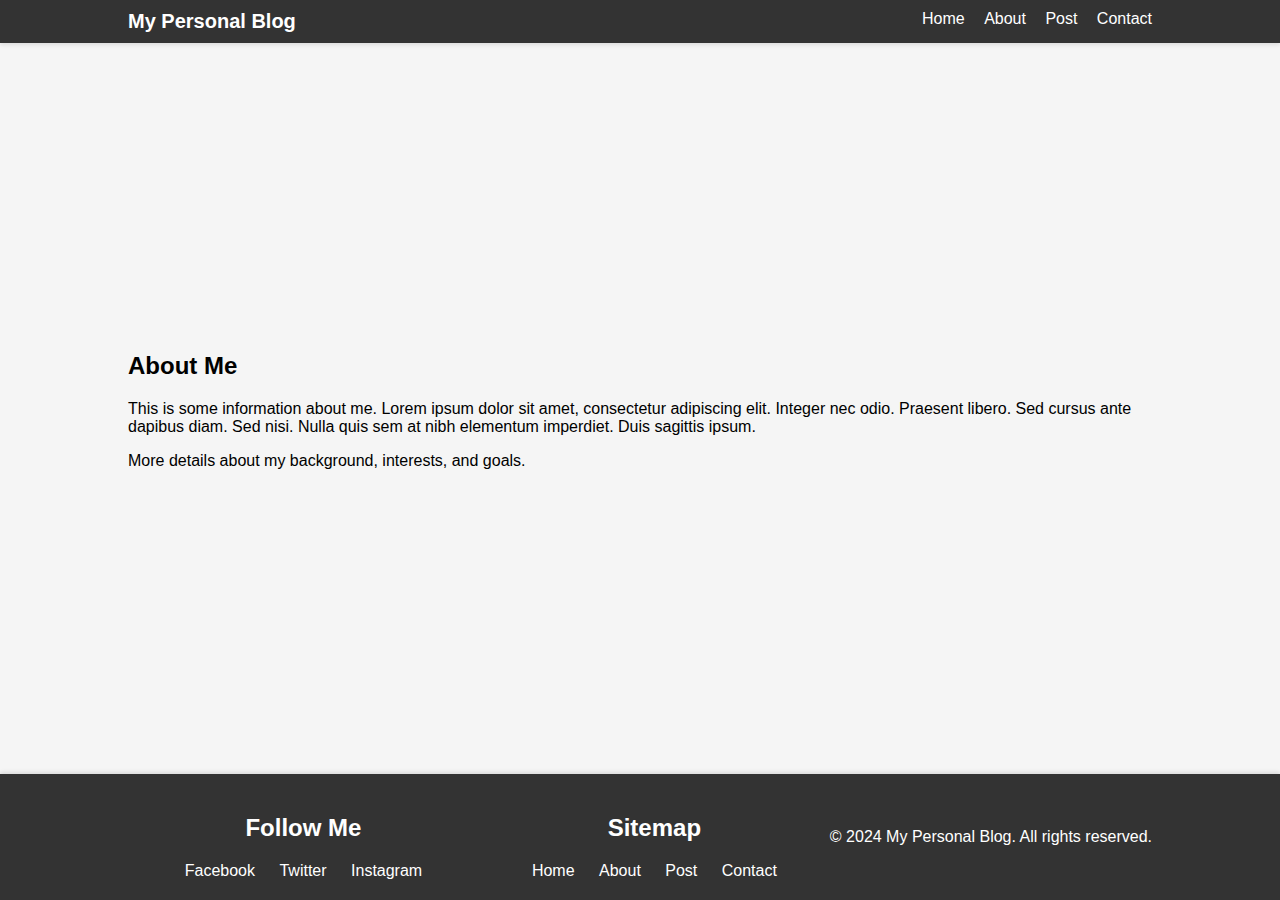
<file: about.html>
<!DOCTYPE html>
<html>
  <head>
    <title>About Me</title>
    <link rel="stylesheet" href="./style.css" />
  </head>
  <body>
    <header>
      <div class="header-content">
        <div class="logo"><h1>My Personal Blog</h1></div>
        <nav>
          <ul>
            <li><a href="index.html">Home</a></li>
            <li><a href="about.html">About</a></li>
            <li><a href="post.html">Post</a></li>
            <li><a href="contact.html">Contact</a></li>
          </ul>
        </nav>
      </div>
    </header>
    <main>
      <div class="main-content">
        <section class="about-section">
          <h2>About Me</h2>
          <p>
            This is some information about me. Lorem ipsum dolor sit amet,
            consectetur adipiscing elit. Integer nec odio. Praesent libero. Sed
            cursus ante dapibus diam. Sed nisi. Nulla quis sem at nibh elementum
            imperdiet. Duis sagittis ipsum.
          </p>
          <p>More details about my background, interests, and goals.</p>
        </section>
      </div>
    </main>
    <footer>
      <div class="footer-content">
        <div class="social-media">
          <h2>Follow Me</h2>
          <ul>
            <li><a href="#">Facebook</a></li>
            <li><a href="#">Twitter</a></li>
            <li><a href="#">Instagram</a></li>
          </ul>
        </div>
        <div class="sitemap">
          <h2>Sitemap</h2>
          <ul>
            <li><a href="index.html">Home</a></li>
            <li><a href="about.html">About</a></li>
            <li><a href="post.html">Post</a></li>
            <li><a href="contact.html">Contact</a></li>
          </ul>
        </div>
        <p>&copy; 2024 My Personal Blog. All rights reserved.</p>
      </div>
    </footer>
  </body>
</html>
</file>
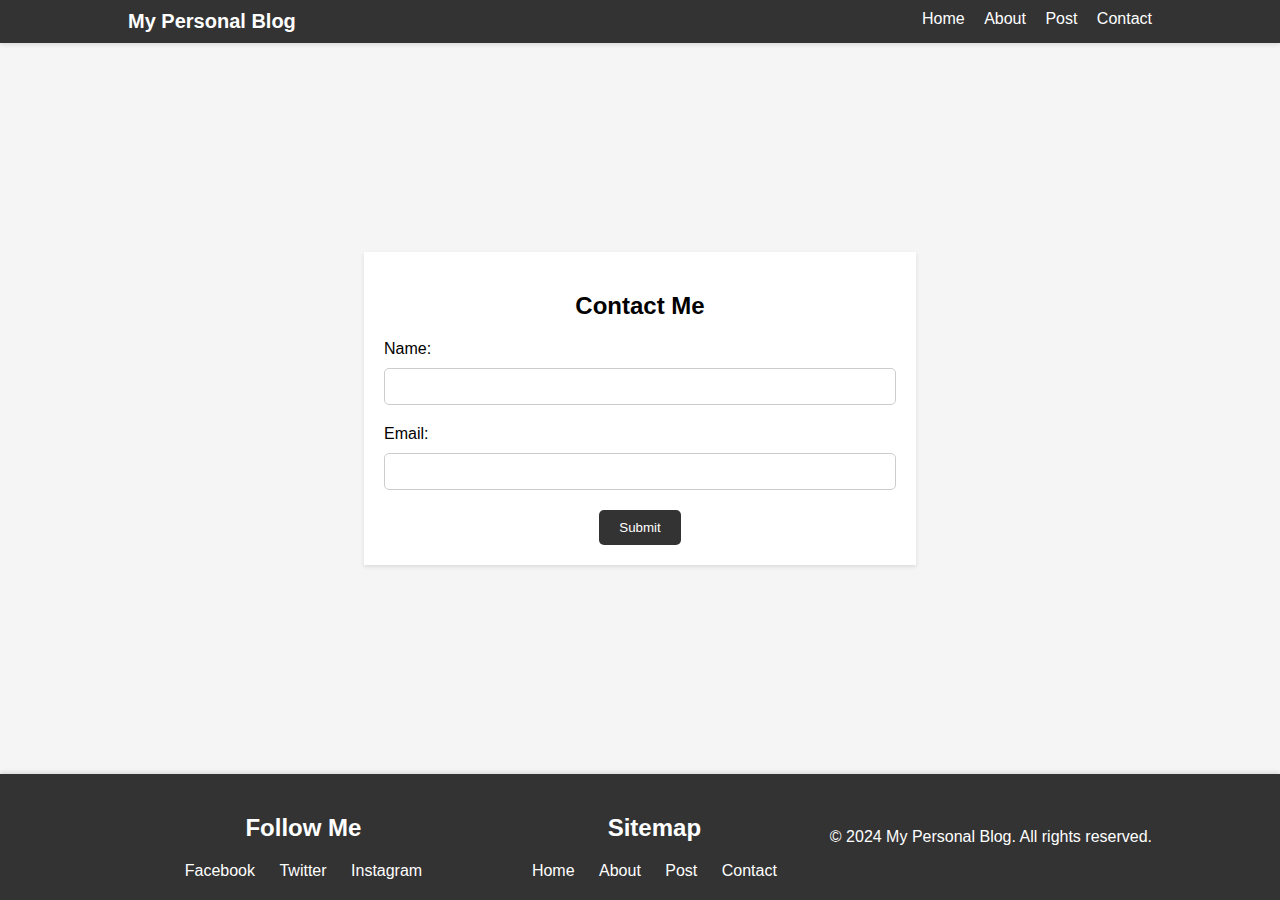
<file: contact.html>
<!DOCTYPE html>
<html>
  <head>
    <title>Contact Me</title>
    <link rel="stylesheet" href="./style.css" />
  </head>
  <body>
    <header>
      <div class="header-content">
        <div class="logo"><h1>My Personal Blog</h1></div>
        <nav>
          <ul>
            <li><a href="index.html">Home</a></li>
            <li><a href="about.html">About</a></li>
            <li><a href="post.html">Post</a></li>
            <li><a href="contact.html">Contact</a></li>
          </ul>
        </nav>
      </div>
    </header>
    <main>
      <div class="main-content">
        <section class="contact-section">
          <h2>Contact Me</h2>
          <form action="submit_form.php" method="post">
            <label for="name">Name:</label>
            <input type="text" id="name" name="name" />
            <label for="email">Email:</label>
            <input type="email" id="email" name="email" />
            <input type="submit" value="Submit" />
          </form>
        </section>
      </div>
    </main>
    <footer>
      <div class="footer-content">
        <div class="social-media">
          <h2>Follow Me</h2>
          <ul>
            <li><a href="#">Facebook</a></li>
            <li><a href="#">Twitter</a></li>
            <li><a href="#">Instagram</a></li>
          </ul>
        </div>
        <div class="sitemap">
          <h2>Sitemap</h2>
          <ul>
            <li><a href="index.html">Home</a></li>
            <li><a href="about.html">About</a></li>
            <li><a href="post.html">Post</a></li>
            <li><a href="contact.html">Contact</a></li>
          </ul>
        </div>
        <p>&copy; 2024 My Personal Blog. All rights reserved.</p>
      </div>
    </footer>
  </body>
</html>
</file>
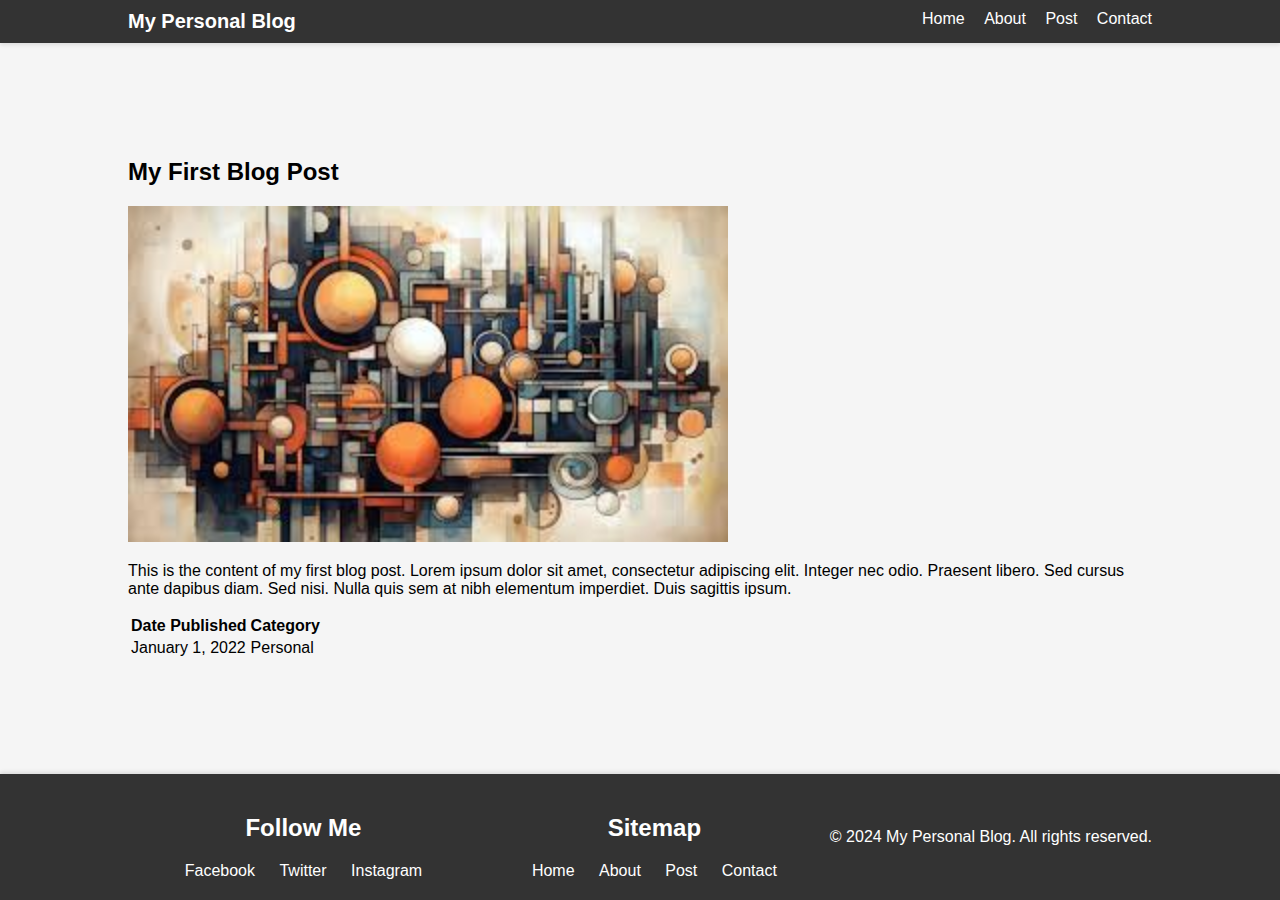
<file: post.html>
<!DOCTYPE html>
<html>
  <head>
    <title>My First Blog Post</title>
    <link rel="stylesheet" href="./style.css" />
  </head>
  <body>
    <header>
      <div class="header-content">
        <div class="logo"><h1>My Personal Blog</h1></div>
        <nav>
          <ul>
            <li><a href="index.html">Home</a></li>
            <li><a href="about.html">About</a></li>
            <li><a href="post.html">Post</a></li>
            <li><a href="contact.html">Contact</a></li>
          </ul>
        </nav>
      </div>
    </header>
    <main>
      <div class="main-content">
        <article class="blog-post">
          <h2>My First Blog Post</h2>
          <img
            src="./images/down.jpg"
            width="600"
            height="400"
            alt="Description of image"
          />
          <p>
            This is the content of my first blog post. Lorem ipsum dolor sit
            amet, consectetur adipiscing elit. Integer nec odio. Praesent
            libero. Sed cursus ante dapibus diam. Sed nisi. Nulla quis sem at
            nibh elementum imperdiet. Duis sagittis ipsum.
          </p>
          <table>
            <tr>
              <th>Date Published</th>
              <th>Category</th>
            </tr>
            <tr>
              <td>January 1, 2022</td>
              <td>Personal</td>
            </tr>
          </table>
        </article>
      </div>
    </main>
    <footer>
      <div class="footer-content">
        <div class="social-media">
          <h2>Follow Me</h2>
          <ul>
            <li><a href="#">Facebook</a></li>
            <li><a href="#">Twitter</a></li>
            <li><a href="#">Instagram</a></li>
          </ul>
        </div>
        <div class="sitemap">
          <h2>Sitemap</h2>
          <ul>
            <li><a href="index.html">Home</a></li>
            <li><a href="about.html">About</a></li>
            <li><a href="post.html">Post</a></li>
            <li><a href="contact.html">Contact</a></li>
          </ul>
        </div>
        <p>&copy; 2024 My Personal Blog. All rights reserved.</p>
      </div>
    </footer>
  </body>
</html>
</file>
<file: style.css>
/* body {
  font-family: Cambria, Cochin, Georgia, Times, "Times New Roman", serif;
}
.header-content {
  height: 20vh;
  border: 1px solid black;
  text-align: center;
  background-color: grey;
}
.logo {
  padding: 10px;
  border: 1px solid yellowgreen;
  margin: 10px;
} */
/* #box1 {
  border: 1px solid red;
  width: 50px;
  margin: 10px;
}
#box2 {
  width: 50em;
  border: 1px solid orange;
  margin: 10px;
}
#box3 {
  width: 100%;
  border: 1px solid olive;
  margin: 10px;
}
#box4 {
  width: auto;
  margin: 10px;
  border: 1px solid aquamarine;
} */

/* BODY CSS */
html,
body {
  height: 100%;
  margin: 0;
  padding: 0;
  font-family: Arial, sans-serif;
  background-color: #f5f5f5;
}
/* BODY */
body {
  display: flex;
  flex-direction: column;
}
/* Header styles */
.header-content,
.main-content,
.footer-content {
  width: 80%;
  margin: auto;
}
header {
  background: #333;
  color: #fff;
  padding: 10px 0;
  box-shadow: 0 2px 4px rgba(0, 0, 0, 0.1);
}
header .logo {
  display: inline-block;
}
header .logo h1 {
  font-size: 20px;
  margin: 0;
  padding: 0;
}
header nav {
  /* display: inline-block; */
  float: right;
}
header nav ul {
  list-style: none;
  margin: 0;
  padding: 0;
}
header nav ul li {
  display: inline;
  margin-left: 15px;
}
header nav ul li a {
  color: #fff;
  text-decoration: none;
  font-size: 16px;
  transition: color 0.3s;
}
header nav ul li a:hover {
  color: #ffd700;
}
/* main styles */
main {
  display: flex;
  flex: 1;
  margin: 20px 0;
  justify-content: space-between;
}
.sidebar {
  width: 25%;
  padding: 20px;
  background: #fff;
  box-shadow: 0 2px 4px rgba(0, 0, 0, 0.1);
}
.content {
  width: 70%;
  padding: 20px;
  background: #fff;
  box-shadow: 0 2px 4px rgba(0, 0, 0, 0.1);
  display: flex;
  flex-direction: column;
  margin-left: 20px; /* Added margin for space between sidebar and content */
}
.blog-post {
  margin-bottom: 20px;
}
.blog-post img {
  max-width: 100%;
  height: auto;
}
/* footer styles */
footer {
  background: #333;
  color: #fff;
  text-align: center;
  padding: 20px 0;
  box-shadow: 0 -2px 4px rgba(0, 0, 0, 0.1);
  width: 100%;
  position: relative;
}
.footer-content {
  display: flex;
  justify-content: space-between;
  align-items: center;
}
.footer-content div {
  flex: 1;
  margin: 0 20px;
}
.footer-content ul {
  list-style: none;
  padding: 0;
  margin: 0;
}
.footer-content ul li {
  display: inline;
  margin: 0 10px;
}
.footer-content ul li a {
  color: #fff;
  text-decoration: none;
  transition: color 0.3s;
}
.footer-content ul li a:hover {
  color: #ffd700;
}
/* Contact form styles */
.contact-section {
  width: 50%; /* Set the width of the contact form */
  max-width: 600px; /* Ensure the form doesn't get too wide on large screens */
  margin: auto; /* Center the form */
  background: #fff;
  padding: 20px;
  box-shadow: 0 2px 4px rgba(0, 0, 0, 0.1);
}
.contact-section h2 {
  text-align: center;
}
.contact-section form {
  display: flex;
  flex-direction: column;
}
.contact-section form label {
  margin-bottom: 10px;
}
.contact-section form input[type="text"],
.contact-section form input[type="email"] {
  width: 100%;
  padding: 10px;
  margin-bottom: 20px;
  border: 1px solid #ccc;
  border-radius: 5px;
  box-sizing: border-box; /* Include padding and border in the element's total width and height */
}
.contact-section form input[type="submit"] {
  background: #333;
  color: #fff;
  padding: 10px 20px;
  border: none;
  border-radius: 5px;
  cursor: pointer;
  transition: background 0.3s;
  align-self: center; /* Center the submit button */
}
.contact-section form input[type="submit"]:hover {
  background: #555;
}
</file>
